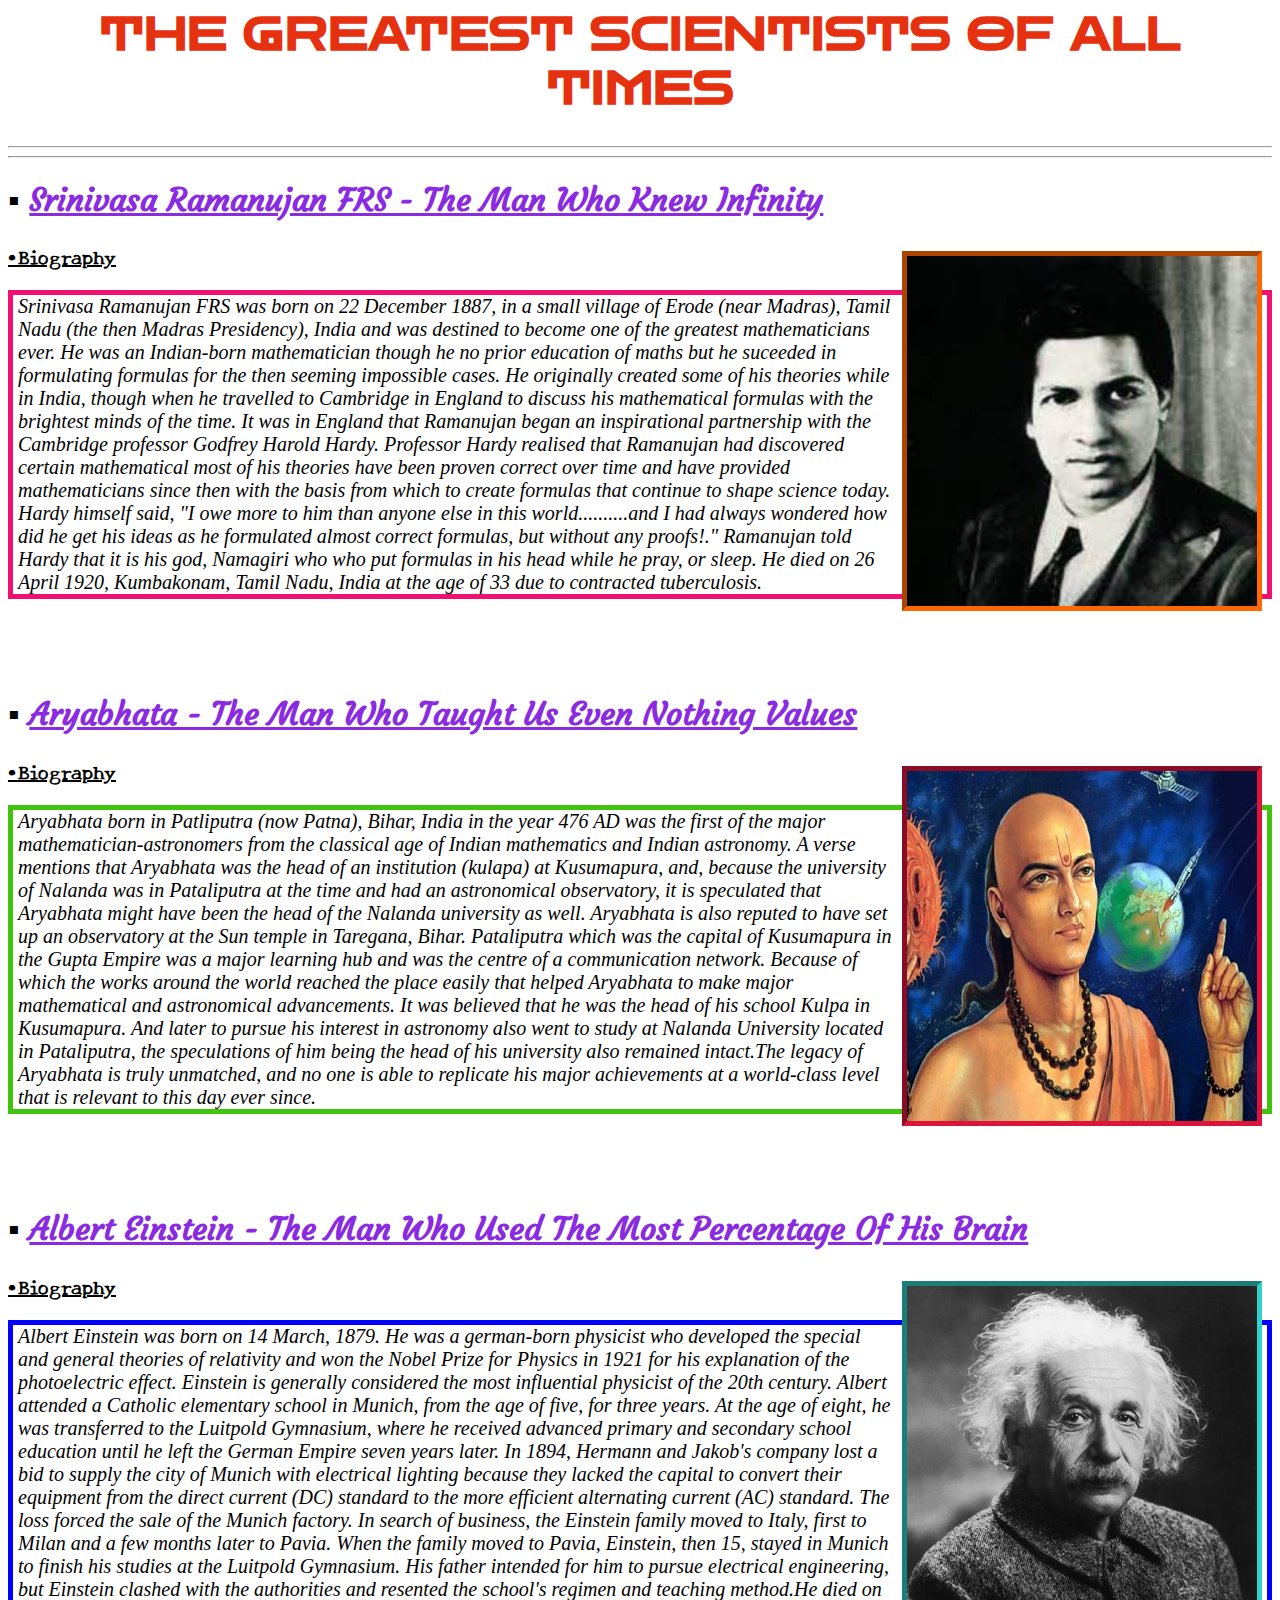
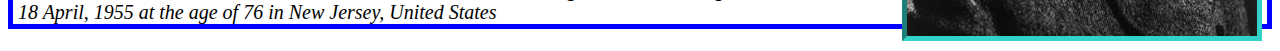
<file: index.html>
<html>
    <head>
        <title>World's Greatest Scientist</title>
        <link href="favicon_shourya.ico" rel="icon">
        <link href="style.css" rel="stylesheet">
        <link rel="preconnect" href="https://fonts.gstatic.com">
        <link href="https://fonts.googleapis.com/css2?family=Courgette&family=New+Tegomin&family=Zen+Dots&display=swap" rel="stylesheet">
    </head>
    <body>
        <h1 class="header">THE GREATEST SCIENTISTS OF ALL TIMES</h1>
        <hr>
        <hr>
        <h1>&blacksquare; <a href="s_ramanujan.html">Srinivasa Ramanujan FRS - The Man Who Knew Infinity</a></h1></h1>
        <h5><img class="rmn" src="srinivasa_ramanujan.jpg" alt="Srinivasa Ramanujan">&bullet;Biography</h5>
        <p class="bio1">Srinivasa Ramanujan FRS was born on 22 December 1887, in a small village of Erode (near
            Madras), Tamil Nadu (the then Madras Presidency), India and was destined to become one of the
            greatest mathematicians ever. He was an Indian-born mathematician though he no prior education of
            maths but he suceeded in formulating formulas for the then seeming impossible cases. He originally
            created some of his theories while in India, though when he travelled to Cambridge in England to
            discuss his mathematical formulas with the brightest minds of the time. It was in England that
            Ramanujan began an inspirational partnership with the Cambridge professor Godfrey Harold Hardy.
            Professor Hardy realised that Ramanujan had discovered certain mathematical most of his theories
            have been proven correct over time and have provided mathematicians since then with the basis from
            which to create formulas that continue to shape science today. Hardy himself said, "I owe more to
            him than anyone else in this world..........and I had always wondered how did he get his ideas as he
            formulated almost correct formulas, but without any proofs!." Ramanujan told Hardy that it is his god,
            Namagiri who who put formulas in his head while he pray, or sleep. He died on 26 April 1920, Kumbakonam,
            Tamil Nadu, India at the age of 33 due to contracted tuberculosis.
        </p><br><br><br>

        <h1>&blacksquare; <a href="arya_bhata.html">Aryabhata - The Man Who Taught Us Even Nothing Values</a></h1>
        <h5><img class="arya" src="aryabhata.jpg" alt="Aryabhata">&bullet;Biography</h5>
        <p class="bio2">Aryabhata born in Patliputra (now Patna), Bihar, India in the year 476 AD was the first
            of the major mathematician-astronomers from the classical age of Indian mathematics and Indian
            astronomy. A verse mentions that Aryabhata was the head of an institution (kulapa)
            at Kusumapura, and, because the university of Nalanda was in Pataliputra at the time and had an astronomical
            observatory, it is speculated that Aryabhata might have been the head of the Nalanda university as well.
            Aryabhata is also reputed to have set up an observatory at the Sun temple in Taregana, Bihar. Pataliputra
            which was the capital of Kusumapura in the Gupta Empire was a major learning hub and was the centre of a
            communication network. Because of which the works around the world reached the place easily that helped
            Aryabhata to make major mathematical and astronomical advancements. It was believed that he was the head of
            his school Kulpa in Kusumapura. And later to pursue his interest in astronomy also went to study at Nalanda
            University located in Pataliputra, the speculations of him being the head of his university also remained
            intact.The legacy of Aryabhata is truly unmatched, and no one is able to replicate his major achievements
            at a world-class level that is relevant to this day ever since.</p><br><br><br>
        
        <h1>&blacksquare; <a href="albert_einstein.html">Albert Einstein - The Man Who Used The Most Percentage Of His Brain</a></h1>
        <h5><img class="albert" src="albert_einstein.jpg" alt="Albert Einstein">&bullet;Biography</h5>
        <p class="bio3">Albert Einstein was born on 14 March, 1879. He was a german-born physicist
            who developed the special and general theories of relativity and won the Nobel Prize for
            Physics in 1921 for his explanation of the photoelectric effect. Einstein is generally
            considered the most influential physicist of the 20th century. Albert attended a Catholic
            elementary school in Munich, from the age of five, for three years. At the age of eight,
            he was transferred to the Luitpold Gymnasium, where he received advanced primary and secondary
            school education until he left the German Empire seven years later. In 1894, Hermann and Jakob's
            company lost a bid to supply the city of Munich with electrical lighting because they lacked the
            capital to convert their equipment from the direct current (DC) standard to the more efficient
            alternating current (AC) standard. The loss forced the sale of the Munich factory. In search
            of business, the Einstein family moved to Italy, first to Milan and a few months later to Pavia.
            When the family moved to Pavia, Einstein, then 15, stayed in Munich to finish his studies at the
            Luitpold Gymnasium. His father intended for him to pursue electrical engineering, but Einstein
            clashed with the authorities and resented the school's regimen and teaching method.He died on 18 April,
            1955 at the age of 76 in New Jersey, United States
        </p>
    </body>
</file>
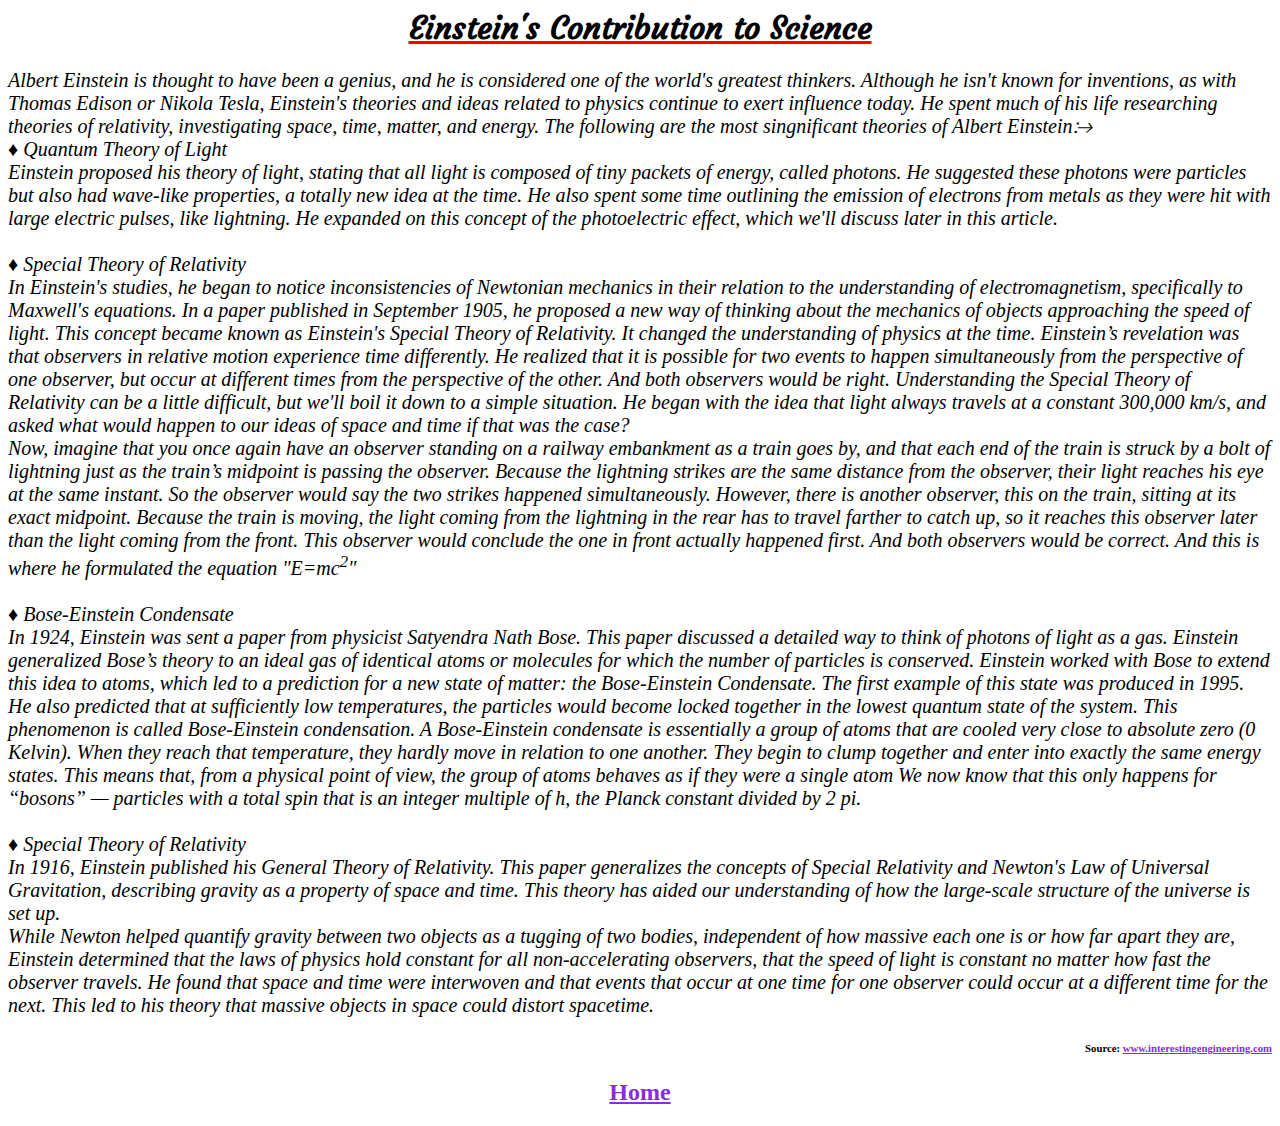
<file: albert_einstein.html>
<html>
    <head>
        <title>Albert Einstein</title>
        <link href="favicon_shourya.ico" rel="icon">
        <link href="style.css" rel="stylesheet">
        <link rel="preconnect" href="https://fonts.gstatic.com">
<link href="https://fonts.googleapis.com/css2?family=Courgette&family=New+Tegomin&family=Zen+Dots&display=swap" rel="stylesheet">
    </head>
    <body>
        <h1 class="undr" style="text-align: center;">Einstein's Contribution to Science</h1>
        <p>Albert Einstein is thought to have been a genius, and he is considered one of the world's greatest
            thinkers. Although he isn't known for inventions, as with Thomas Edison or Nikola Tesla, Einstein's
            theories and ideas related to physics continue to exert influence today. He spent much of his life
            researching theories of relativity, investigating space, time, matter, and energy. The following are
            the most singnificant theories of Albert Einstein&RuleDelayed;<br>
            &diamondsuit; Quantum Theory of Light<br>
            Einstein proposed his theory of light, stating that all light is composed of tiny packets of 
            energy, called photons. He suggested these photons were particles but also had wave-like properties,
            a totally new idea at the time. He also spent some time outlining the emission of electrons from metals
            as they were hit with large electric pulses, like lightning. He expanded on this concept of the
            photoelectric effect, which we'll discuss later in this article.<br><br>
            &diamondsuit; Special Theory of Relativity<br>
            In Einstein's studies, he began to notice inconsistencies of Newtonian mechanics in their relation
            to the understanding of electromagnetism, specifically to Maxwell's equations. In a paper published in
            September 1905, he proposed a new way of thinking about the mechanics of objects approaching the speed of
            light. This concept became known as Einstein's Special Theory of Relativity. It changed the understanding
            of physics at the time. Einstein’s revelation was that observers in relative motion experience time differently.
            He realized that it is possible for two events to happen simultaneously from the perspective of one observer,
            but occur at different times from the perspective of the other. And both observers would be right.
            Understanding the Special Theory of Relativity can be a little difficult, but we'll boil it down to a simple
            situation. He began with the idea that light always travels at a constant 300,000 km/s, and asked what would
            happen to our ideas of space and time if that was the case?<br>
            Now, imagine that you once again have an observer standing on a railway embankment as a train goes by, and
            that each end of the train is struck by a bolt of lightning just as the train’s midpoint is passing the
            observer. Because the lightning strikes are the same distance from the observer, their light reaches his eye
            at the same instant. So the observer would say the two strikes happened simultaneously. However, there is
            another observer, this on the train, sitting at its exact midpoint. Because the train is moving, the light
            coming from the lightning in the rear has to travel farther to catch up, so it reaches this observer later
            than the light coming from the front. This observer would conclude the one in front actually happened first.
            And both observers would be correct. And this is where he formulated the equation "E=mc<sup>2</sup>"<br><br>
            &diamondsuit; Bose-Einstein Condensate<br>
            In 1924, Einstein was sent a paper from physicist Satyendra Nath Bose. This paper discussed a detailed way to
            think of photons of light as a gas. Einstein generalized Bose’s theory to an ideal gas of identical atoms or
            molecules for which the number of particles is conserved. Einstein worked with Bose to extend this idea to
            atoms, which led to a prediction for a new state of matter: the Bose-Einstein Condensate. The first example of
            this state was produced in 1995.<br>
            He also predicted that at sufficiently low temperatures, the particles would become locked together in the
            lowest quantum state of the system. This phenomenon is called Bose-Einstein condensation. A Bose-Einstein
            condensate is essentially a group of atoms that are cooled very close to absolute zero (0 Kelvin). When they
            reach that temperature, they hardly move in relation to one another. They begin to clump together and enter into
            exactly the same energy states. This means that, from a physical point of view, the group of atoms behaves as if
            they were a single atom We now know that this only happens for “bosons” — particles with a total spin that is an
            integer multiple of h, the Planck constant divided by 2 pi.<br><br>
            &diamondsuit; Special Theory of Relativity<br>
            In 1916, Einstein published his General Theory of Relativity. This paper generalizes the concepts of Special
            Relativity and Newton's Law of Universal Gravitation, describing gravity as a property of space and time. This
            theory has aided our understanding of how the large-scale structure of the universe is set up.<br>
            While Newton helped quantify gravity between two objects as a tugging of two bodies, independent of how massive
            each one is or how far apart they are, Einstein determined that the laws of physics hold constant for all
            non-accelerating observers, that the speed of light is constant no matter how fast the observer travels.
            He found that space and time were interwoven and that events that occur at one time for one observer could occur
            at a different time for the next. This led to his theory that massive objects in space could distort spacetime.
        </p>
        <h6 style="text-align: right;">Source: <a href="https://www.interestingengineering.com">www.interestingengineering.com</a></h6>
        <h2 style="text-align: center;"><a href="index.html">Home</a></h2>
    </body>
</file>
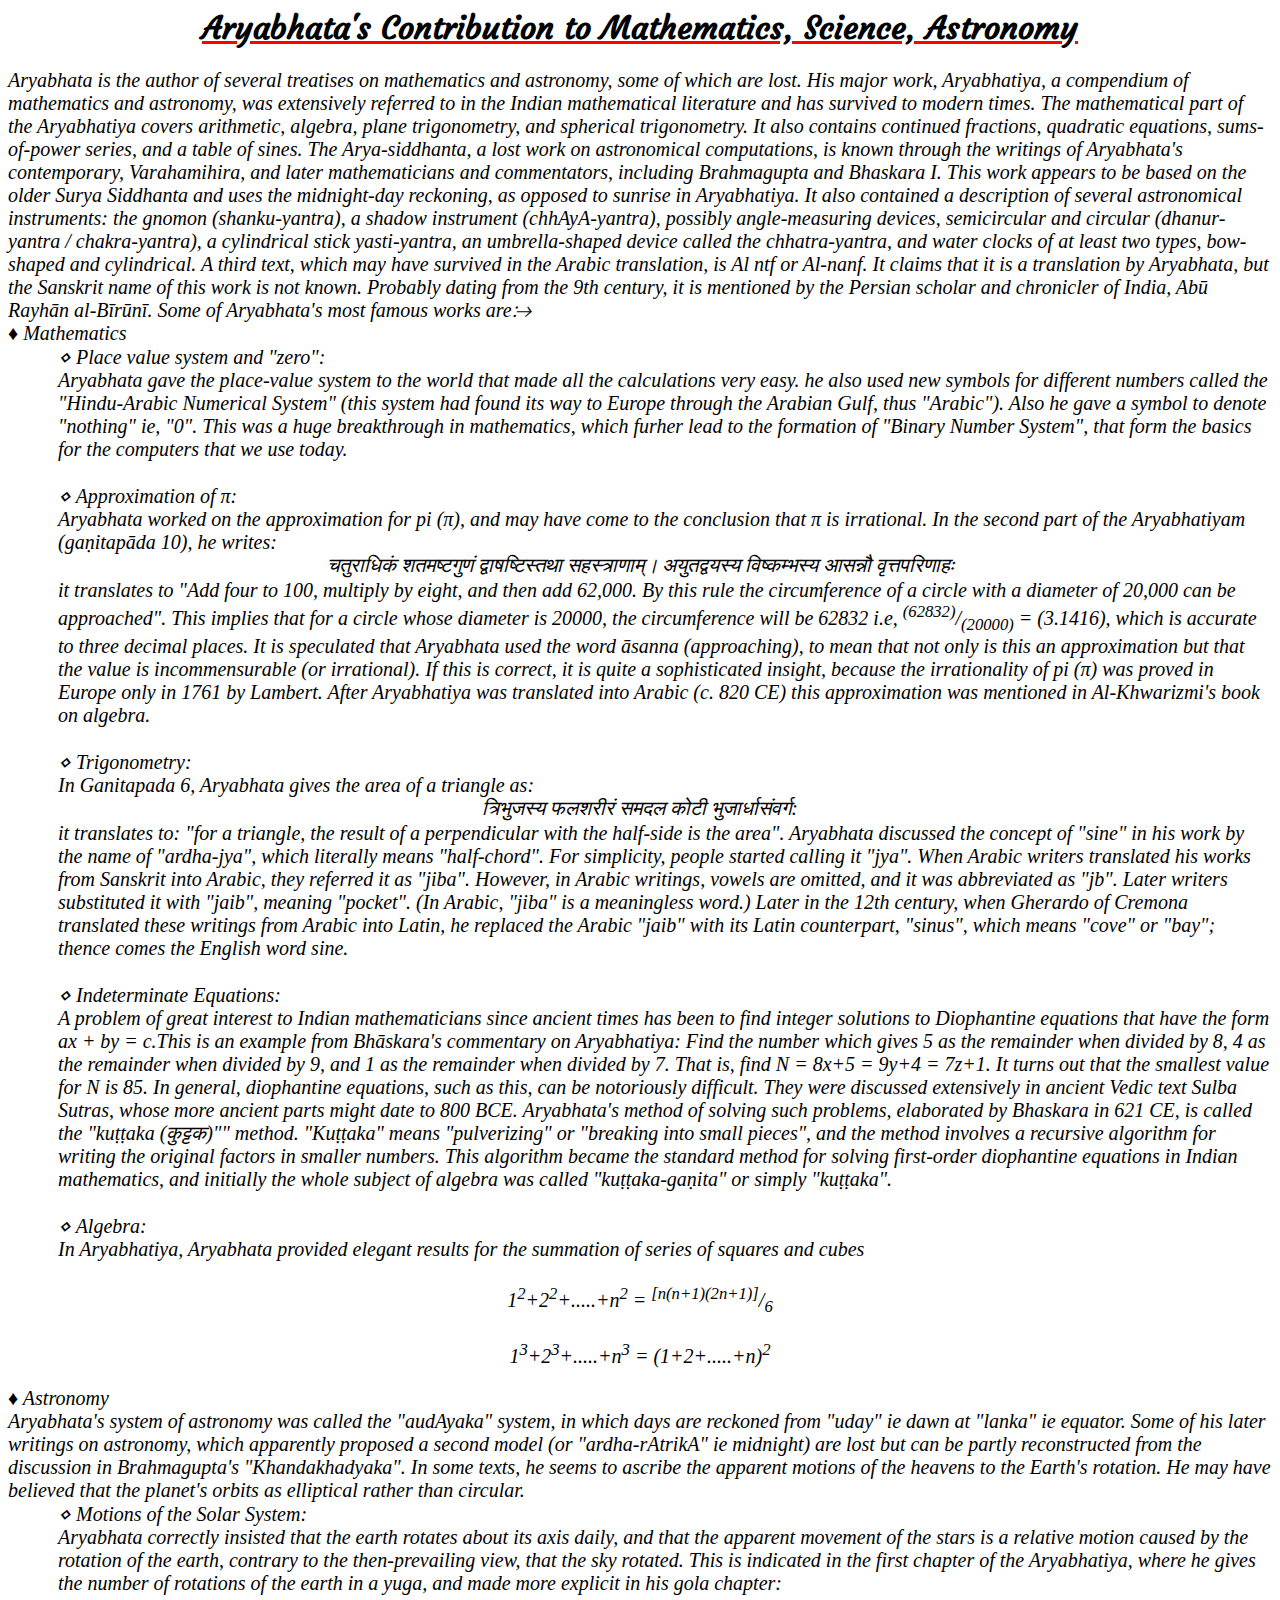
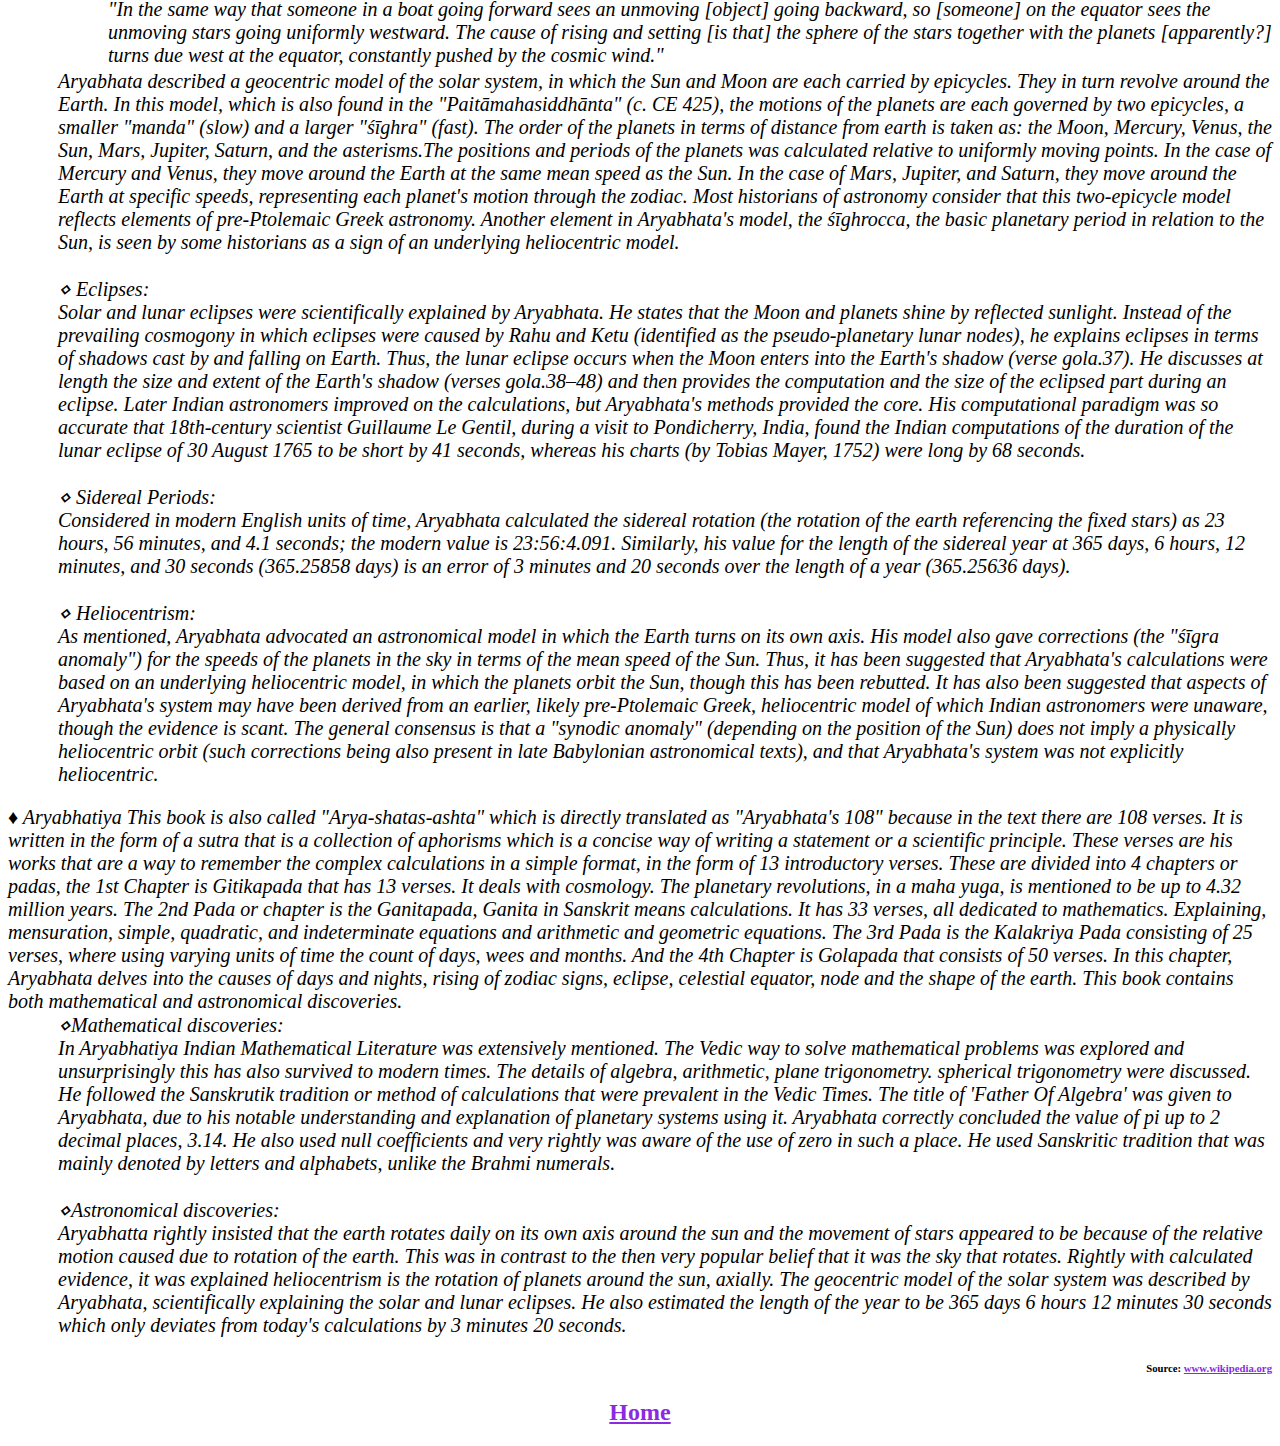
<file: arya_bhata.html>
<html>
    <head>
        <title>Aryabhata</title>
        <link href="favicon_shourya.ico" rel="icon">
        <link href="style.css" rel="stylesheet">
        <link rel="preconnect" href="https://fonts.gstatic.com">
<link href="https://fonts.googleapis.com/css2?family=Courgette&family=New+Tegomin&family=Zen+Dots&display=swap" rel="stylesheet">
    </head>
    <body>
        <h1 class="undr" style="text-align: center;">Aryabhata's Contribution to Mathematics, Science, Astronomy</h1>
        <p class="unique">
            Aryabhata is the author of several treatises on mathematics and astronomy, some of which are lost.
            His major work, Aryabhatiya, a compendium of mathematics and astronomy, was extensively referred to in the Indian
            mathematical literature and has survived to modern times. The mathematical part of the Aryabhatiya covers arithmetic,
            algebra, plane trigonometry, and spherical trigonometry. It also contains continued fractions, quadratic equations,
            sums-of-power series, and a table of sines. The Arya-siddhanta, a lost work on astronomical computations, is known
            through the writings of Aryabhata's contemporary, Varahamihira, and later mathematicians and commentators, including
            Brahmagupta and Bhaskara I. This work appears to be based on the older Surya Siddhanta and uses the midnight-day
            reckoning, as opposed to sunrise in Aryabhatiya. It also contained a description of several astronomical
            instruments: the gnomon (shanku-yantra), a shadow instrument (chhAyA-yantra), possibly angle-measuring devices,
            semicircular and circular (dhanur-yantra / chakra-yantra), a cylindrical stick yasti-yantra, an umbrella-shaped
            device called the chhatra-yantra, and water clocks of at least two types, bow-shaped and cylindrical. A third
            text, which may have survived in the Arabic translation, is Al ntf or Al-nanf. It claims that it is a translation
            by Aryabhata, but the Sanskrit name of this work is not known. Probably dating from the 9th century, it is mentioned
            by the Persian scholar and chronicler of India, Abū Rayhān al-Bīrūnī. Some of Aryabhata's most famous
            works are&RuleDelayed;<br>
            &diamondsuit; Mathematics<br>
        </p>
            <div>
                <p class="div1">
                    &diamond; Place value system and "zero":<br>
                    Aryabhata gave the place-value system to the world that made all the calculations very easy.
                    he also used new symbols for different numbers called the "Hindu-Arabic Numerical System"
                    (this system had found its way to Europe through the Arabian Gulf, thus "Arabic"). Also he
                    gave a symbol to denote "nothing" ie, "0". This was a huge breakthrough in mathematics, which
                    furher lead to the formation of "Binary Number System", that form the basics for the computers
                    that we use today.<br><br>
                    &diamond; Approximation of &pi;:<br>
                    Aryabhata worked on the approximation for pi (π), and may have come to the conclusion that π
                    is irrational. In the second part of the Aryabhatiyam (gaṇitapāda 10), he writes:
                </p>
                <p class="sub1" style="text-align: center;">चतुराधिकं शतमष्टगुणं द्वाषष्टिस्तथा सहस्त्राणाम्। अयुतद्वयस्य विष्कम्भस्य आसन्नौ वृत्तपरिणाहः</p>
                <p class="div1">
                    it translates to "Add four to 100, multiply by eight, and then add 62,000. By this rule the circumference of
                    a circle with a diameter of 20,000 can be approached". This implies that for a circle whose diameter is
                    20000, the circumference will be 62832 i.e, <sup>(62832)</sup>/<sub>(20000)</sub> = (3.1416), which is accurate to
                    three decimal places. It is speculated that Aryabhata used the word āsanna (approaching), to
                    mean that not only is this an approximation but that the value is incommensurable (or irrational).
                    If this is correct, it is quite a sophisticated insight, because the irrationality of pi (π) was
                    proved in Europe only in 1761 by Lambert. After Aryabhatiya was translated into Arabic (c. 820 CE)
                    this approximation was mentioned in Al-Khwarizmi's book on algebra.<br><br>
                    &diamond; Trigonometry:<br>
                    In Ganitapada 6, Aryabhata gives the area of a triangle as:
                </p>
                <p class="sub1" style="text-align: center;">त्रिभुजस्य फलशरीरं समदल कोटी भुजार्धासंवर्ग:</p>
                <p class="div1"> it translates to: "for a triangle, the result of a perpendicular with the half-side
                    is the area". Aryabhata discussed the concept of "sine" in his work by the name of
                    "ardha-jya", which literally means "half-chord". For simplicity, people started calling
                    it "jya". When Arabic writers translated his works from Sanskrit into Arabic, they referred
                    it as "jiba". However, in Arabic writings, vowels are omitted, and it was abbreviated as "jb".
                    Later writers substituted it with "jaib", meaning "pocket".
                    (In Arabic, "jiba" is a meaningless word.) Later in the 12th century, when Gherardo of Cremona
                    translated these writings from Arabic into Latin, he replaced the Arabic "jaib" with its Latin
                    counterpart, "sinus", which means "cove" or "bay"; thence comes the English word sine.<br><br>
                    &diamond; Indeterminate Equations:<br>
                    A problem of great interest to Indian mathematicians since ancient times has been to find integer
                    solutions to Diophantine equations that have the form ax + by = c.This is an example from Bhāskara's
                    commentary on Aryabhatiya: Find the number which gives 5 as the remainder when divided by 8, 4 as
                    the remainder when divided by 9, and 1 as the remainder when divided by 7. That is, find
                    N = 8x+5 = 9y+4 = 7z+1. It turns out that the smallest value for N is 85. In general, diophantine
                    equations, such as this, can be notoriously difficult. They were discussed extensively in
                    ancient Vedic text Sulba Sutras, whose more ancient parts might date to 800 BCE. Aryabhata's method of
                    solving such problems, elaborated by Bhaskara in 621 CE, is called the "kuṭṭaka (कुट्टक)"" method. "Kuṭṭaka"
                    means "pulverizing" or "breaking into small pieces", and the method involves a recursive algorithm for
                    writing the original factors in smaller numbers. This algorithm became the standard method for solving
                    first-order diophantine equations in Indian mathematics, and initially the whole subject of algebra was
                    called "kuṭṭaka-gaṇita" or simply "kuṭṭaka".<br><br>
                    &diamond; Algebra:<br>
                    In Aryabhatiya, Aryabhata provided elegant results for the summation of series of squares and cubes<br><br>
                </p>
                <p class="sub1" style="text-align: center;">1<sup>2</sup>+2<sup>2</sup>+.....+n<sup>2</sup> = <sup>[n(n+1)(2n+1)]</sup>/<sub>6</sub> <br><br> 1<sup>3</sup>+2<sup>3</sup>+.....+n<sup>3</sup> = (1+2+.....+n)<sup>2</p>
            </div>
        <p class="unique">
            &diamondsuit; Astronomy<br>
            Aryabhata's system of astronomy was called the "audAyaka" system, in which days are reckoned from "uday" ie dawn at
            "lanka" ie equator. Some of his later writings on astronomy, which apparently proposed a second model
            (or "ardha-rAtrikA" ie midnight) are lost but can be partly reconstructed from the discussion in Brahmagupta's
            "Khandakhadyaka". In some texts, he seems to ascribe the apparent motions of the heavens to the Earth's
            rotation. He may have believed that the planet's orbits as elliptical rather than circular.<br>
        </p>
        <div>
            <p class="div1">
                &diamond; Motions of the Solar System:<br>
                Aryabhata correctly insisted that the earth rotates about its axis daily, and that the apparent movement
                of the stars is a relative motion caused by the rotation of the earth, contrary to the then-prevailing view,
                that the sky rotated. This is indicated in the first chapter of the Aryabhatiya, where he gives the number of
                rotations of the earth in a yuga, and made more explicit in his gola chapter:<br>
            </p>
            <p class="sub2">
                "In the same way that someone in a boat going forward sees an unmoving [object] going backward, so [someone] on
                the equator sees the unmoving stars going uniformly westward. The cause of rising and setting [is that] the
                sphere of the stars together with the planets [apparently?] turns due west at the equator, constantly pushed
                by the cosmic wind."<br>
            </p>
            <p class="div1">
                Aryabhata described a geocentric model of the solar system, in which the Sun and Moon are each carried by
                epicycles. They in turn revolve around the Earth. In this model, which is also found in the "Paitāmahasiddhānta"
                (c. CE 425), the motions of the planets are each governed by two epicycles, a smaller "manda" (slow) and a larger
                "śīghra" (fast). The order of the planets in terms of distance from earth is taken as: the Moon, Mercury, Venus,
                the Sun, Mars, Jupiter, Saturn, and the asterisms.The positions and periods of the planets was calculated relative
                to uniformly moving points. In the case of Mercury and Venus, they move around the Earth at the same mean speed as
                the Sun. In the case of Mars, Jupiter, and Saturn, they move around the Earth at specific speeds, representing each
                planet's motion through the zodiac. Most historians of astronomy consider that this two-epicycle model reflects elements
                of pre-Ptolemaic Greek astronomy. Another element in Aryabhata's model, the śīghrocca, the basic planetary period in
                relation to the Sun, is seen by some historians as a sign of an underlying heliocentric model.<br><br>
                &diamond; Eclipses:<br>
                Solar and lunar eclipses were scientifically explained by Aryabhata. He states that the Moon and planets shine by
                reflected sunlight. Instead of the prevailing cosmogony in which eclipses were caused by Rahu and Ketu (identified
                as the pseudo-planetary lunar nodes), he explains eclipses in terms of shadows cast by and falling on Earth. Thus,
                the lunar eclipse occurs when the Moon enters into the Earth's shadow (verse gola.37). He discusses at length the
                size and extent of the Earth's shadow (verses gola.38–48) and then provides the computation and the size of the
                eclipsed part during an eclipse. Later Indian astronomers improved on the calculations, but Aryabhata's methods
                provided the core. His computational paradigm was so accurate that 18th-century scientist Guillaume Le Gentil,
                during a visit to Pondicherry, India, found the Indian computations of the duration of the lunar eclipse of
                30 August 1765 to be short by 41 seconds, whereas his charts (by Tobias Mayer, 1752) were long by 68 seconds.<br><br>
                &diamond; Sidereal Periods:<br>
                Considered in modern English units of time, Aryabhata calculated the sidereal rotation (the rotation of the
                earth referencing the fixed stars) as 23 hours, 56 minutes, and 4.1 seconds; the modern value is 23:56:4.091.
                Similarly, his value for the length of the sidereal year at 365 days, 6 hours, 12 minutes, and 30 seconds
                (365.25858 days) is an error of 3 minutes and 20 seconds over the length of a year (365.25636 days).<br><br>
                &diamond; Heliocentrism:<br>
                As mentioned, Aryabhata advocated an astronomical model in which the Earth turns on its own axis. His model
                also gave corrections (the "śīgra anomaly") for the speeds of the planets in the sky in terms of the mean
                speed of the Sun. Thus, it has been suggested that Aryabhata's calculations were based on an underlying
                heliocentric model, in which the planets orbit the Sun, though this has been rebutted. It has also been
                suggested that aspects of Aryabhata's system may have been derived from an earlier, likely pre-Ptolemaic
                Greek, heliocentric model of which Indian astronomers were unaware, though the evidence is scant. The general
                consensus is that a "synodic anomaly" (depending on the position of the Sun) does not imply a physically heliocentric
                orbit (such corrections being also present in late Babylonian astronomical texts), and that Aryabhata's system was
                not explicitly heliocentric.
            </p>
        </div>
        <p class="unique">
            &diamondsuit; Aryabhatiya
            This book is also called "Arya-shatas-ashta" which is directly translated as "Aryabhata's 108" because in the
            text there are 108 verses. It is written in the form of a sutra that is a collection of aphorisms which is a concise way
            of writing a statement or a scientific principle. These verses are his works that are a way to remember the complex
            calculations in a simple format, in the form of 13 introductory verses. These are divided into 4 chapters or padas, the
            1st Chapter is Gitikapada that has 13 verses. It deals with cosmology. The planetary revolutions, in a maha yuga, is
            mentioned to be up to 4.32 million years. The 2nd Pada or chapter is the Ganitapada, Ganita in Sanskrit means calculations.
            It has 33 verses, all dedicated to mathematics. Explaining, mensuration, simple, quadratic, and indeterminate equations and
            arithmetic and geometric equations. The 3rd Pada is the Kalakriya Pada consisting of 25 verses, where using varying units of
            time the count of days, wees and months. And the 4th Chapter is Golapada that consists of 50 verses. In this chapter, Aryabhata
            delves into the causes of days and nights, rising of zodiac signs, eclipse, celestial equator, node and the shape of the earth.
            This book contains both mathematical and astronomical discoveries.
        </p>
        <div>
            <p class="div1">
                &diamond;Mathematical discoveries:<br>
                In Aryabhatiya Indian Mathematical Literature was extensively mentioned. The Vedic way to solve mathematical problems was explored
                and unsurprisingly this has also survived to modern times. The details of algebra, arithmetic, plane trigonometry. spherical
                trigonometry were discussed. He followed the Sanskrutik tradition or method of calculations that were prevalent in the Vedic Times.
                The title of 'Father Of Algebra' was given to Aryabhata, due to his notable understanding and explanation of planetary systems using it.
                Aryabhata correctly concluded the value of pi up to 2 decimal places, 3.14. He also used null coefficients and very rightly was aware of
                the use of zero in such a place. He used Sanskritic tradition that was mainly denoted by letters and alphabets, unlike the Brahmi numerals.<br><br>
                &diamond;Astronomical discoveries:<br>
                Aryabhatta rightly insisted that the earth rotates daily on its own axis around the sun and the movement of stars appeared to be because
                of the relative motion caused due to rotation of the earth. This was in contrast to the then very popular belief that it was the sky that
                rotates. Rightly with calculated evidence, it was explained heliocentrism is the rotation of planets around the sun, axially. The geocentric
                model of the solar system was described by Aryabhata, scientifically explaining the solar and lunar eclipses. He also estimated the length of
                the year to be 365 days 6 hours 12 minutes 30 seconds which only deviates from today's calculations by 3 minutes 20 seconds.
            </p>
        </div>
        <h6 style="text-align: right;">Source: <a href="https://en.wikipedia.org//">www.wikipedia.org</a></h6>
        <h2 style="text-align: center;"><a href="index.html">Home</a></h2>
    </body>
</file>
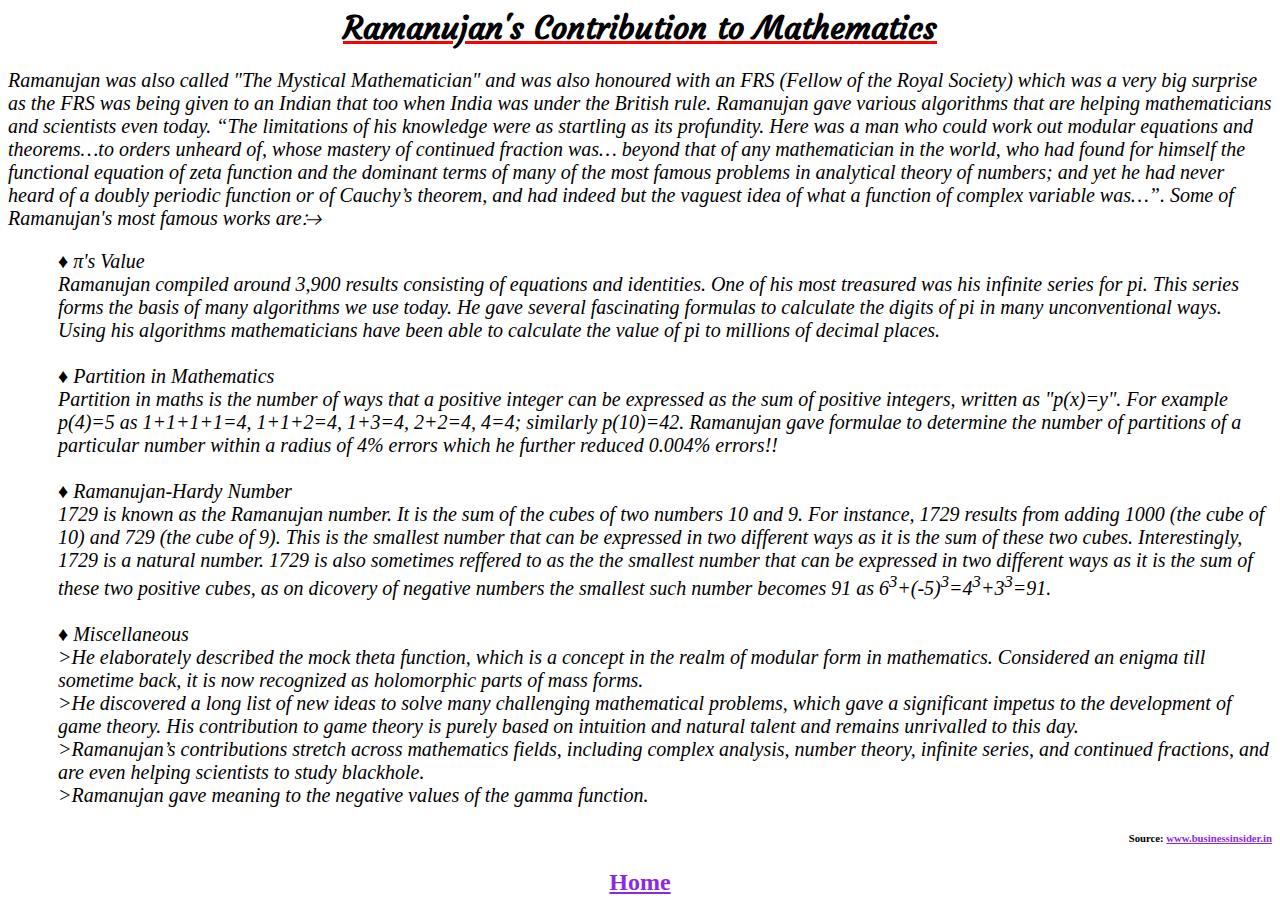
<file: s_ramanujan.html>
<html>
    <head>
        <title>Srinivasa Ramanujan</title>
        <link href="favicon_shourya.ico" rel="icon">
        <link href="style.css" rel="stylesheet">
        <link rel="preconnect" href="https://fonts.gstatic.com">
<link href="https://fonts.googleapis.com/css2?family=Courgette&family=New+Tegomin&family=Zen+Dots&display=swap" rel="stylesheet">
    </head>
    <body>
        <h1 class="undr" style="text-align: center;">Ramanujan's Contribution to Mathematics</h1>
        <p>
            Ramanujan was also called "The Mystical Mathematician" and was also honoured with an FRS (Fellow of the Royal
            Society) which was a very big surprise as the FRS was being given to an Indian that too when India was under
            the British rule. Ramanujan gave various algorithms that are helping mathematicians and scientists even today.
            “The limitations of his knowledge were as startling as its profundity. Here was a man who could work out modular
            equations and theorems…to orders unheard of, whose mastery of continued fraction was… beyond that of any
            mathematician in the world, who had found for himself the functional equation of zeta function and the dominant
            terms of many of the most famous problems in analytical theory of numbers; and yet he had never heard of a doubly
            periodic function or of Cauchy’s theorem, and had indeed but the vaguest idea of what a function of complex variable
            was…”. Some of Ramanujan's most famous works are&RuleDelayed;<br>
        </p>
        <div>
            <p class="div1">
                &diamondsuit; &pi;'s Value<br>
                Ramanujan compiled around 3,900 results consisting of equations and identities. One of his most treasured
                was his infinite series for pi. This series forms the basis of many algorithms we use today. He gave several
                fascinating formulas to calculate the digits of pi in many unconventional ways. Using his algorithms mathematicians
                have been able to calculate the value of pi to millions of decimal places.<br><br>
                &diamondsuit; Partition in Mathematics<br>
                Partition in maths is the number of ways that a positive integer can be expressed as the sum of positive integers,
                written as "p(x)=y". For example p(4)=5 as 1+1+1+1=4, 1+1+2=4, 1+3=4, 2+2=4, 4=4; similarly p(10)=42.
                Ramanujan gave formulae to determine the number of partitions of a particular number within a radius of
                4% errors which he further reduced 0.004% errors!!<br><br>
                &diamondsuit; Ramanujan-Hardy Number<br>
                1729 is known as the Ramanujan number. It is the sum of the cubes of two numbers 10 and 9. For instance, 1729
                results from adding 1000 (the cube of 10) and 729 (the cube of 9). This is the smallest number that can be
                expressed in two different ways as it is the sum of these two cubes. Interestingly, 1729 is a natural number.
                1729 is also sometimes reffered to as the the smallest number that can be expressed in two different ways as
                it is the sum of these two positive cubes, as on dicovery of negative numbers the smallest such number becomes
                91 as 6<sup>3</sup>+(-5)<sup>3</sup>=4<sup>3</sup>+3<sup>3</sup>=91.<br><br>
                &diamondsuit; Miscellaneous<br>
                >He elaborately described the mock theta function, which is a concept in the realm of modular form in
                 mathematics. Considered an enigma till sometime back, it is now recognized as holomorphic parts of mass
                 forms.<br>
                >He discovered a long list of new ideas to solve many challenging mathematical problems, which gave a significant
                impetus to the development of game theory. His contribution to game theory is purely based on intuition and
                natural talent and remains unrivalled to this day.<br>
                >Ramanujan’s contributions stretch across mathematics fields, including complex analysis, number theory, infinite
                series, and continued fractions, and are even helping scientists to study blackhole.<br>
                >Ramanujan gave meaning to the negative values of the gamma function.
            </p>
        </div>
        <h6 style="text-align: right;">Source: <a href="https://www.businessinsider.in/">www.businessinsider.in</a></h6>
        <h2 style="text-align: center;"><a href="index.html">Home</a></h2>
    </body>
</file>
<file: style.css>
.header{
    color: rgb(230, 49, 17);
    text-align: center;
    font-family: 'Zen Dots', serif;
    font-size: 45px;
} 

.albert{
    border-color: rgb(50, 209, 201);
}

.arya{
    border-color: rgb(220, 20, 60);
}

h5{
    text-align: left;
    font-weight: bolder;
    font-size: 20px;
    font-family: 'New Tegomin', serif;
    margin: 0px;
    text-decoration: underline;
}

p{
   font-style: italic;
   font-size: 20px;
}

.unique{
    margin-bottom: 0px;
}

h1{
    font-family: 'Courgette', serif;
}

.bio3{
    border: solid;
    border-width: 5px;
    border-color: blue;
    box-shadow: blue;
    padding-left: 5px;
}

img{
    width: 350px;
    height: 350px;
    margin: 10px;
    float: right;
    border: solid;
    border-style: inset;
    border-width: 5px;
}

.bio1{
    border: solid;
    border-width: 5px;
    border-color: f21170;
    box-shadow: f21170;
    padding-left: 5px;
}

.rmn{
    border-color: ff6701;
}

a:hover{
    color: teal;
}

a:link{
    color: blueviolet;
}

a:visited{
    color: purple;
}

a:active{
    color: red;
}

.undr{
    text-decoration: underline red;
}

.bio2{
    border: solid;
    border-width: 5px;
    border-color: rgb(65, 196, 13);
    box-shadow: rgb(65, 196, 13);
    padding-left: 5px;
}

.div1{
    margin-top: 0px;
    margin-right: 0px;
    margin-left: 50px;
    margin-bottom: 0px;
}

.sub1{
    margin-top: 0px;
    margin-right: 0px;
    margin-left: 0px;
    margin-bottom: 2px;
}

.sub2{
    margin-top: 3px;
    margin-right: 0px;
    margin-left: 100px;
    margin-bottom: 3px;
}
</file>
